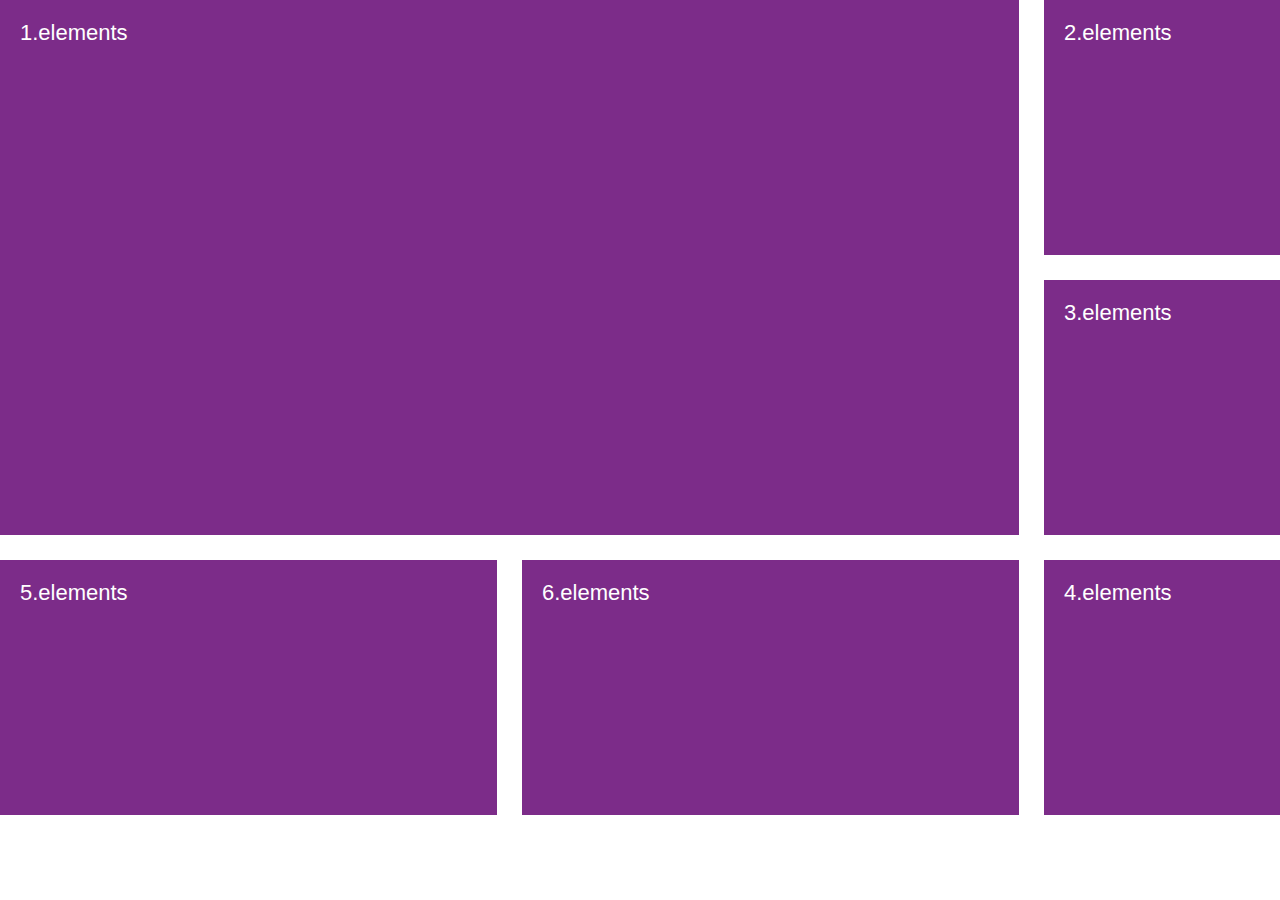
<file: index.html>
<!DOCTYPE html>
<html lang="en">
<head>
    <meta charset="UTF-8">
    <meta http-equiv="X-UA-Compatible" content="IE=edge">
    <meta name="viewport" content="width=device-width, initial-scale=1.0">
    <title>Document</title>
    <link rel="stylesheet" href="style.css">
</head>
<body>
    <div class="container">
        <div class="item item-1">1.elements</div>
        <div class="item item-2">2.elements</div>
        <div class="item item-3">3.elements</div>
        <div class="item item-4">4.elements</div>
        <div class="item item-5">5.elements</div>
        <div class="item item-6">6.elements</div>
    </div>
</body>
</html>
</file>
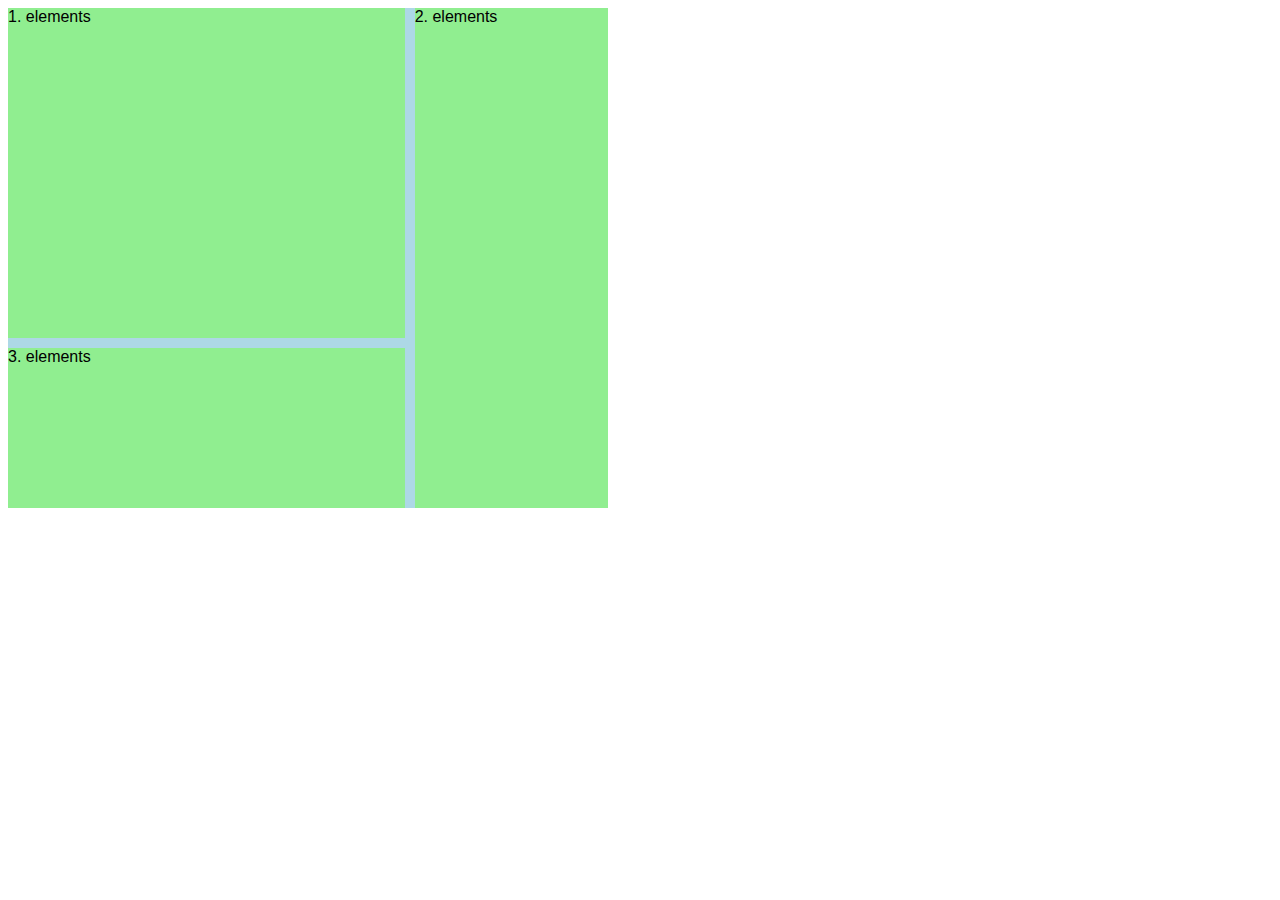
<file: 1uzdevums/index.html>
<!DOCTYPE html>
<html lang="lv">
  <head>
    <meta charset="UTF-8" />
    <meta http-equiv="X-UA-Compatible" content="IE=edge" />
    <meta name="viewport" content="width=device-width, initial-scale=1.0" />
    <title>Elementu izlīdzināšana</title>
    <link rel="stylesheet" href="style.css" />
  </head>
  <body>
    <div class="parent">
      <div class="child child-1">1. elements</div>
      <div class="child child-2">2. elements</div>
      <div class="child child-3">3. elements</div>
    </div>
  </body>
</html>
</file>
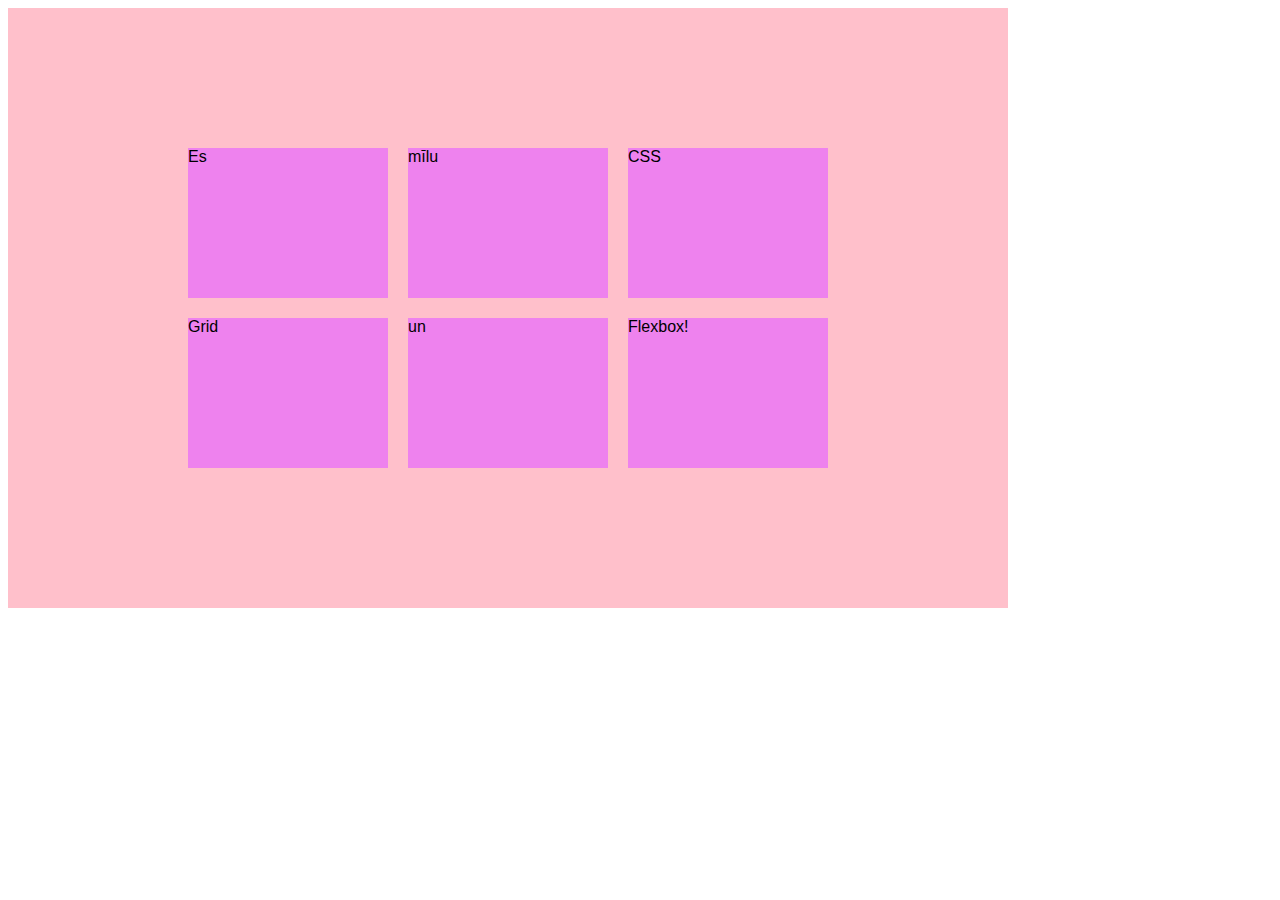
<file: 2uzdevums/index.html>
<!DOCTYPE html>
<html lang="lv">
  <head>
    <meta charset="UTF-8" />
    <meta http-equiv="X-UA-Compatible" content="IE=edge" />
    <meta name="viewport" content="width=device-width, initial-scale=1.0" />
    <title>Elementu izlīdzināšana</title>
    <link rel="stylesheet" href="style.css" />
  </head>
  <body>
    <div class="container">
      <div class="item">Es</div>
      <div class="item">mīlu</div>
      <div class="item">CSS</div>
      <div class="item">Grid</div>
      <div class="item">un</div>
      <div class="item">Flexbox!</div>
    </div>
  </body>
</html>
</file>
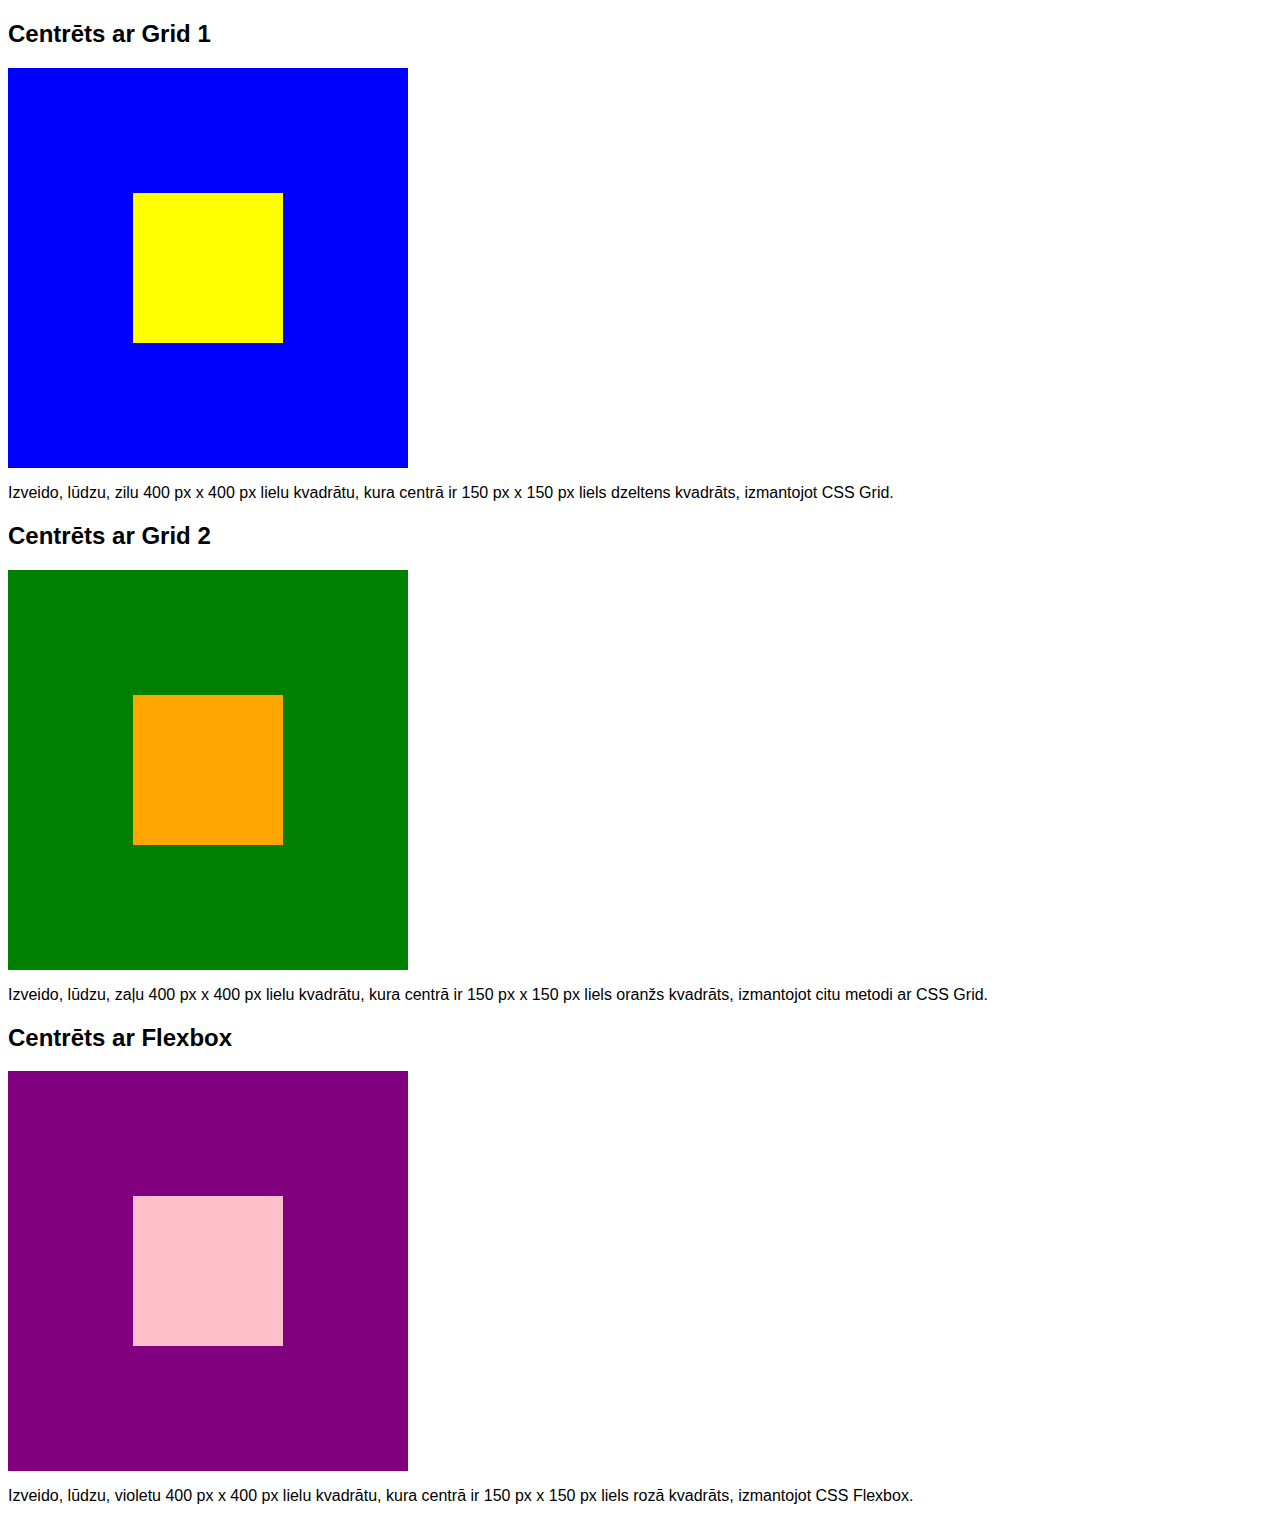
<file: 3uzdevums/index.html>
<!DOCTYPE html>
<html lang="lv">
  <head>
    <meta charset="UTF-8" />
    <meta http-equiv="X-UA-Compatible" content="IE=edge" />
    <meta name="viewport" content="width=device-width, initial-scale=1.0" />
    <title>Elementu izlīdzināšana</title>
    <link rel="stylesheet" href="style.css" />
  </head>
  <body>
    
    <h2>Centrēts ar Grid 1</h2>
    <div class="kvadrats">
      <div class="mini-kvadrats"></div>
    </div>
    <p>
      Izveido, lūdzu, zilu 400 px x 400 px lielu kvadrātu, kura centrā ir 150 px
      x 150 px liels dzeltens kvadrāts, izmantojot CSS Grid.
    </p>
    <h2>Centrēts ar Grid 2</h2>
    <div class="kvadrats-2">
      <div class="mini-kvadrats-2"></div>
    </div>
    <p>
      Izveido, lūdzu, zaļu 400 px x 400 px lielu kvadrātu, kura centrā ir 150 px
      x 150 px liels oranžs kvadrāts, izmantojot citu metodi ar CSS Grid.
    </p>
    <h2>Centrēts ar Flexbox</h2>
    <div class="kvadrats-3">
      <div class="mini-kvadrats-3"></div>
    </div>
    <p>
      Izveido, lūdzu, violetu 400 px x 400 px lielu kvadrātu, kura centrā ir 150
      px x 150 px liels rozā kvadrāts, izmantojot CSS Flexbox.
    </p>
  </body>
</html>
</file>
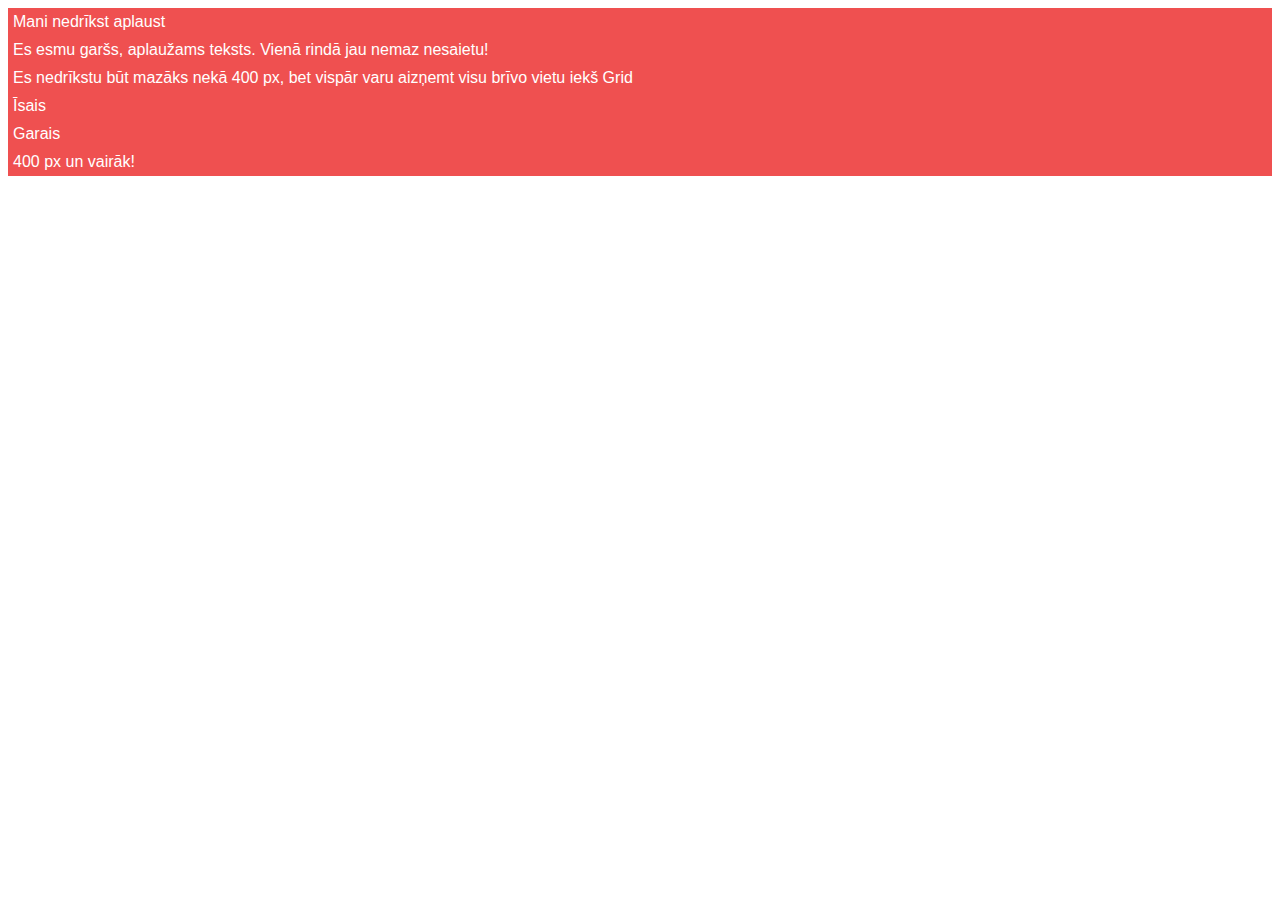
<file: 4uzdevums/index.html>
<!DOCTYPE html>
<html lang="lv">
  <head>
    <meta charset="UTF-8" />
    <meta http-equiv="X-UA-Compatible" content="IE=edge" />
    <meta name="viewport" content="width=device-width, initial-scale=1.0" />
    <title>Elementu izlīdzināšana</title>
    <link rel="stylesheet" href="style.css" />
  </head>
  <body>
    <div class="container">
      <div class="item">Mani nedrīkst aplaust</div>
      <div class="item">
        Es esmu garšs, aplaužams teksts. Vienā rindā jau nemaz nesaietu!
      </div>
      <div class="item">
        Es nedrīkstu būt mazāks nekā 400 px, bet vispār varu aizņemt visu brīvo
        vietu iekš Grid
      </div>
      <div class="item">Īsais</div>
      <div class="item">Garais</div>
      <div class="item">400 px un vairāk!</div>
    </div>
  </body>
</html>
</file>
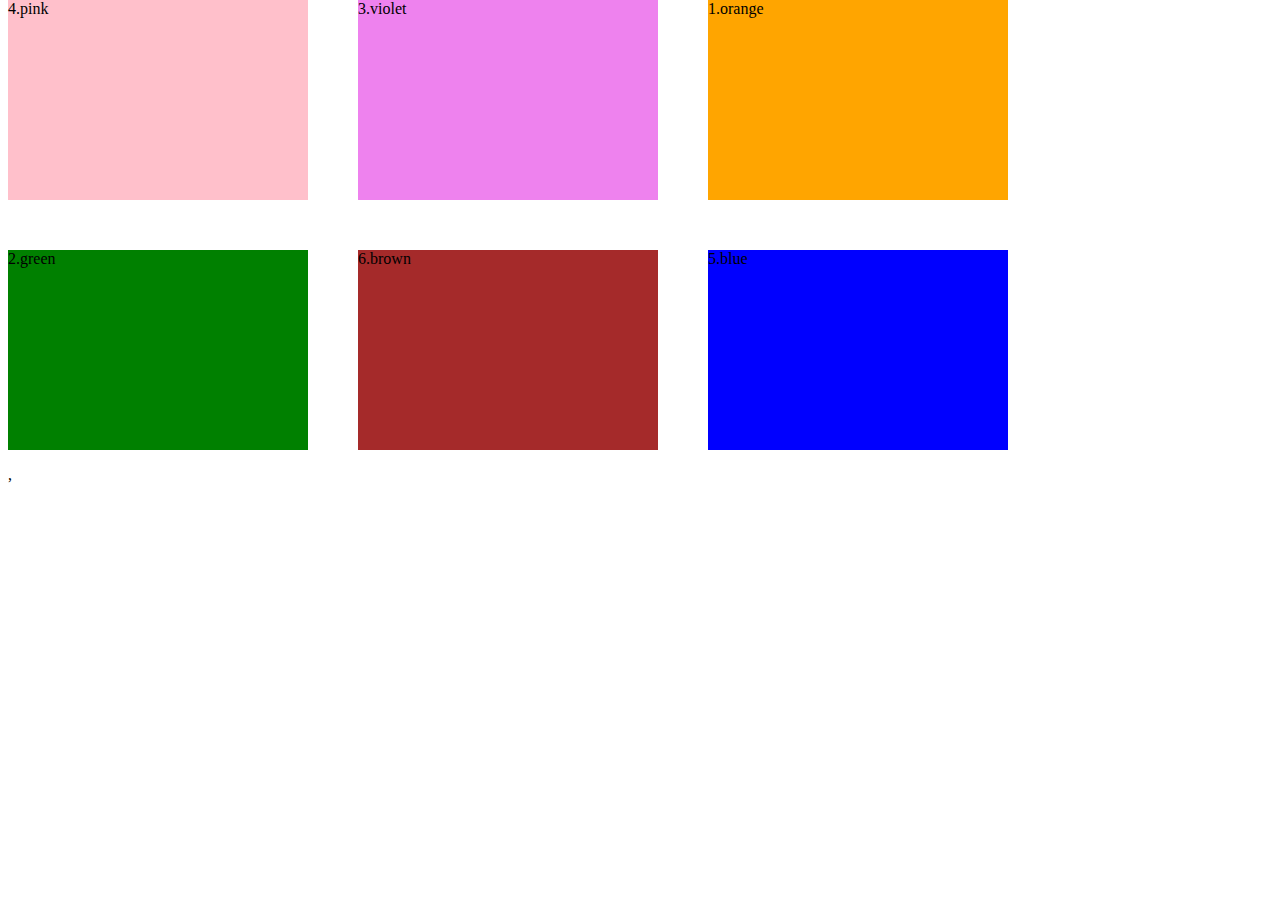
<file: grid-positioning.html>
<!DOCTYPE html>
<html lang="en">
<head>
    <meta charset="UTF-8">
    <meta http-equiv="X-UA-Compatible" content="IE=edge">
    <meta name="viewport" content="width=device-width, initial-scale=1.0">
    <title>Document</title>
    <link rel="stylesheet" href="grid.positioning.css">
</head>
<body>
    <div class="container">
        <item class="item-1">1.orange</item>
        <item class="item-2">2.green</item>
        <item class="item-3">3.violet</item>
        <item class="item-4">4.pink</item>
        <item class="item-5">5.blue</item>
        <item class="item-6">6.brown</item>
        </div>
        <p>,</p>
</body>
</html>
</file>
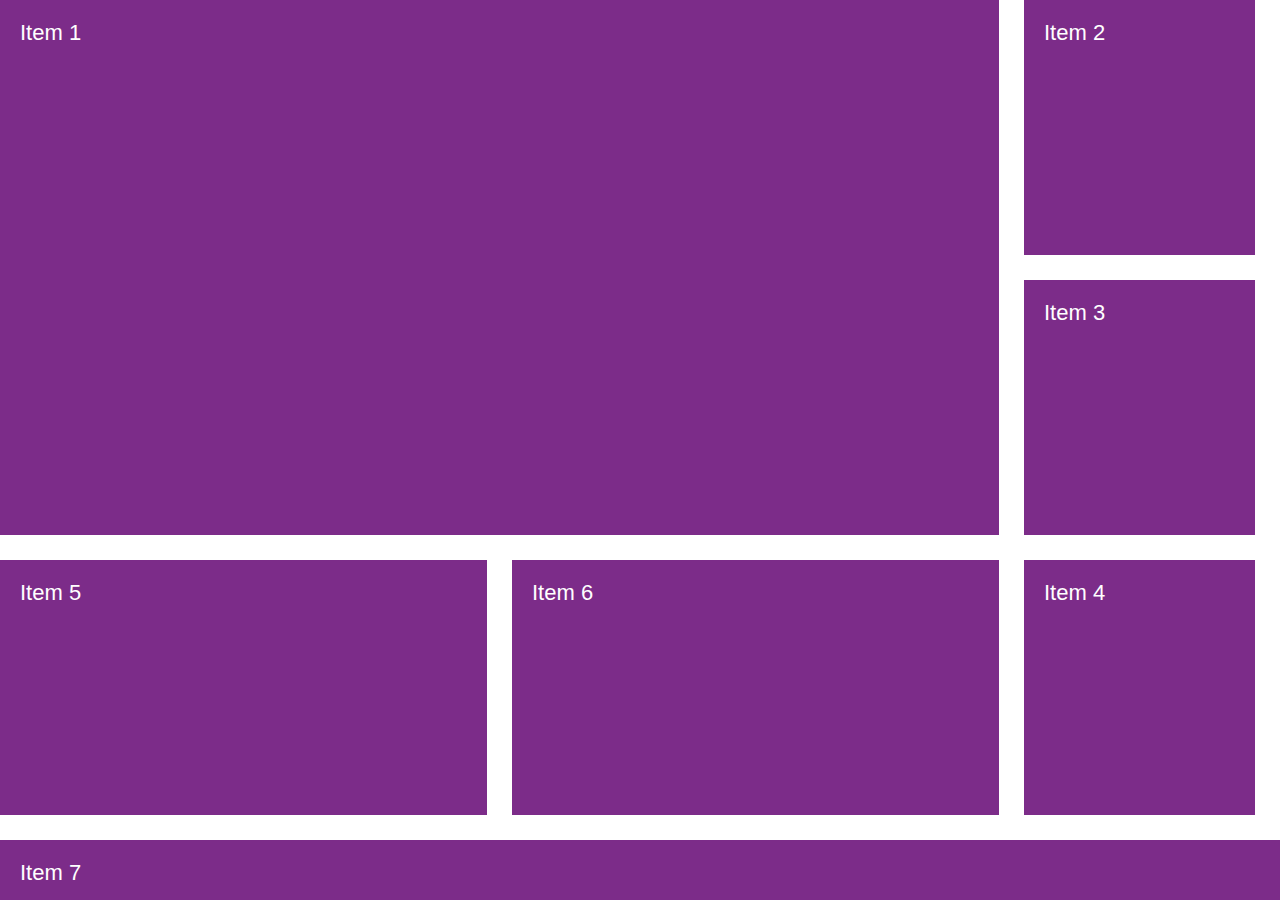
<file: grid.html>
<!DOCTYPE html>
<html lang="en">
  <head>
    <meta charset="UTF-8" />
    <meta http-equiv="X-UA-Compatible" content="IE=edge" />
    <meta name="viewport" content="width=device-width, initial-scale=1.0" />
    <title>Document</title>
    <link rel="stylesheet" href="style.css" />
  </head>
  <body>
    <div class="container">
      <div class="item item-1">Item 1</div>
      <div class="item item-2">Item 2</div>
      <div class="item item-3">Item 3</div>
      <div class="item item-4">Item 4</div>
      <div class="item item-5">Item 5</div>
      <div class="item item-6">Item 6</div>
      <div class="item item-7">Item 7</div>
    </div>
  </body>
</html>
</file>
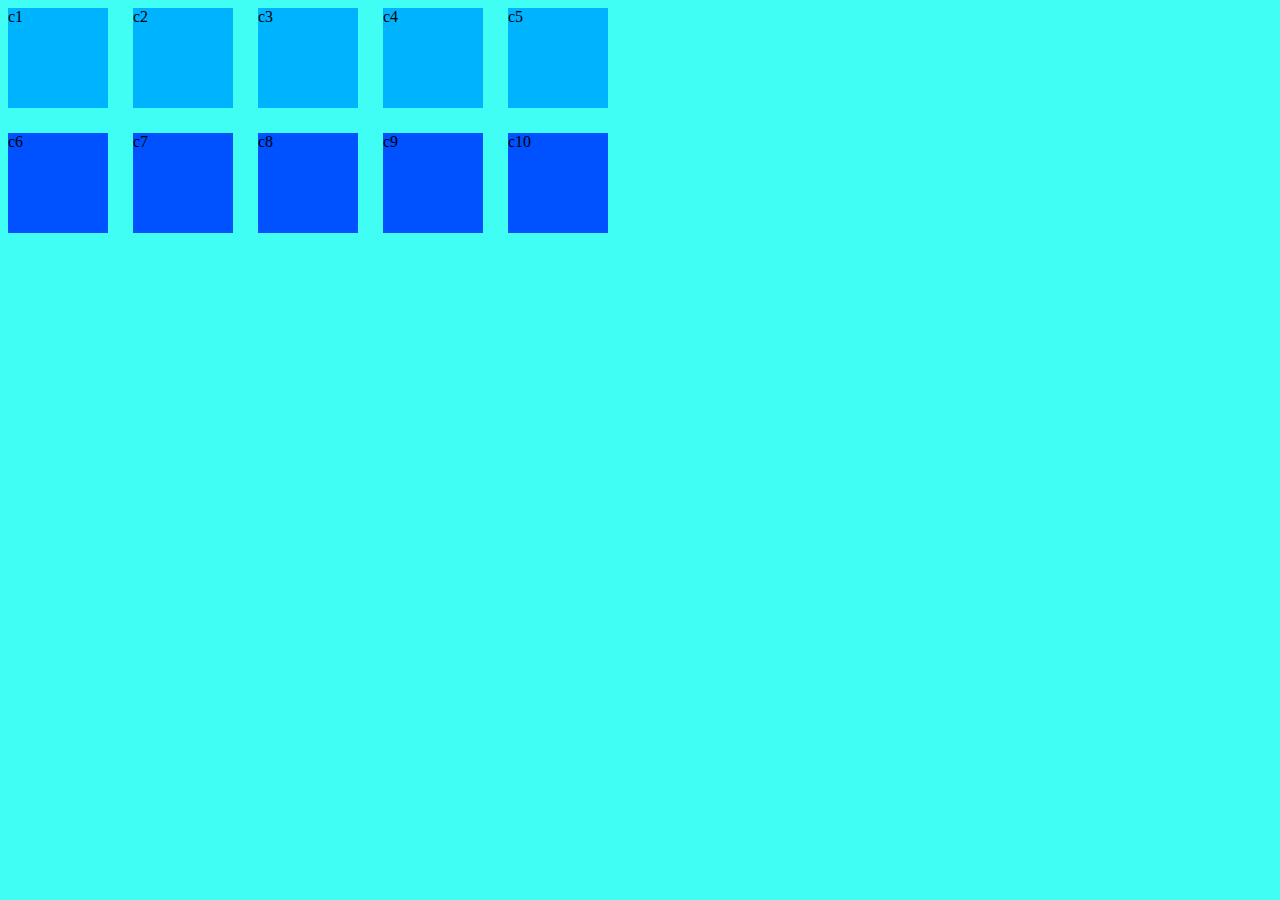
<file: grid10.html>
<!DOCTYPE html>
<html lang="en">
<head>
    <meta charset="UTF-8">
    <meta http-equiv="X-UA-Compatible" content="IE=edge">
    <meta name="viewport" content="width=device-width, initial-scale=1.0">
    <title>Document</title>
    <link rel="stylesheet" href="grid10.css">
</head>
<body style="background-color:#40fef4">
    <div class="container">
        <item class="item-1">c1</item>
        <item class="item-2">c2</item>
        <item class="item-3">c3</item>
        <item class="item-4">c4</item>
        <item class="item-5">c5</item>
        <item class="item-6">c6</item>
        <item class="item-7">c7</item>
        <item class="item-8">c8</item>
        <item class="item-9">c9</item>
        <item class="item-10">c10</item>
    </div>
</body>
</html>
</file>
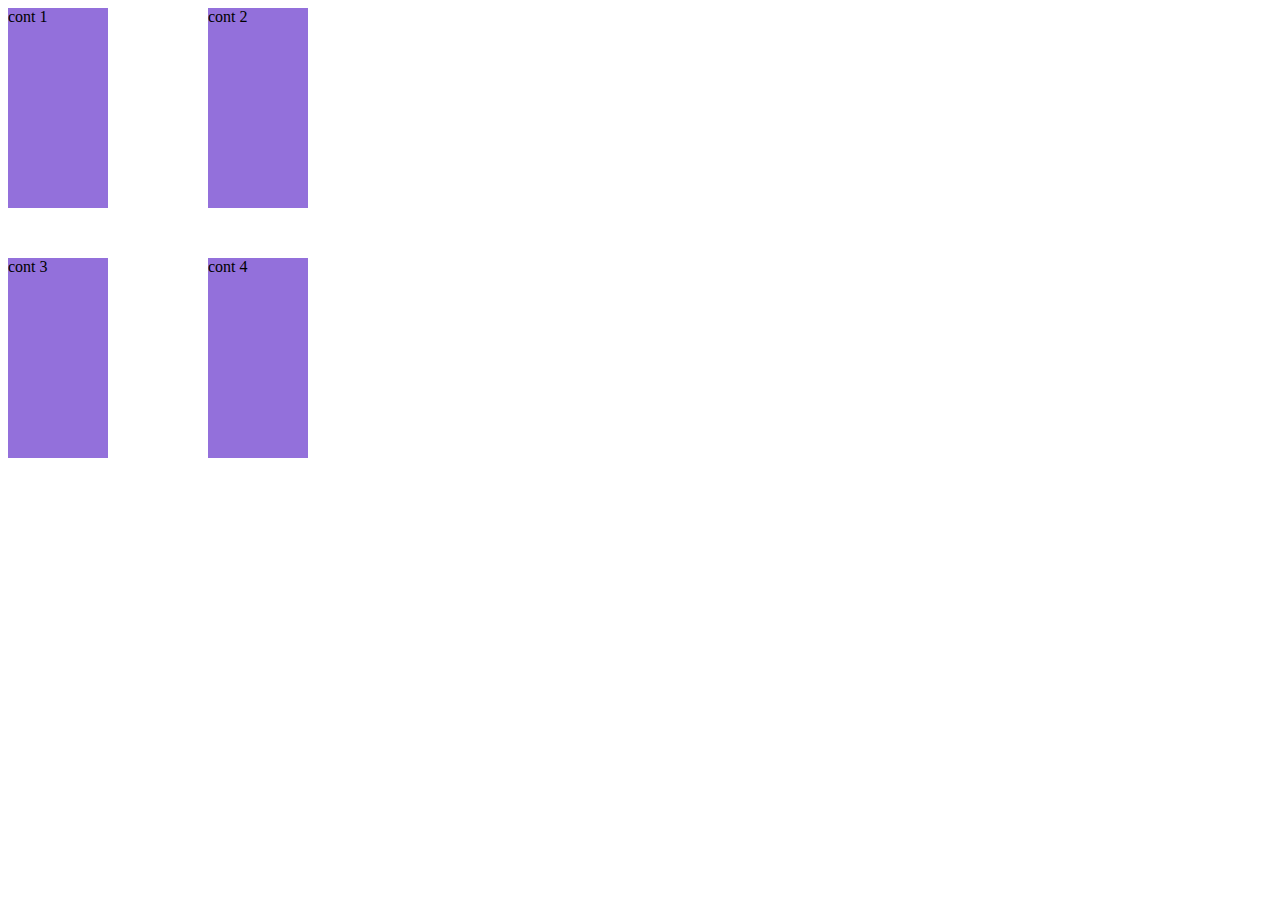
<file: grid4.html>
<!DOCTYPE html>
<html lang="en">
<head>
    <meta charset="UTF-8">
    <meta http-equiv="X-UA-Compatible" content="IE=edge">
    <meta name="viewport" content="width=device-width, initial-scale=1.0">
    <title>Document</title>
    <link rel="stylesheet" href="grid4.css">
</head>
<body>
    <div class="container">
        <div class="item item-1">cont 1</div>
        <div class="item item-2">cont 2</div>
        <div class="item item-3">cont 3</div>
        <div class="item item-4">cont 4</div>
    </div>
</body>
</html>
</file>
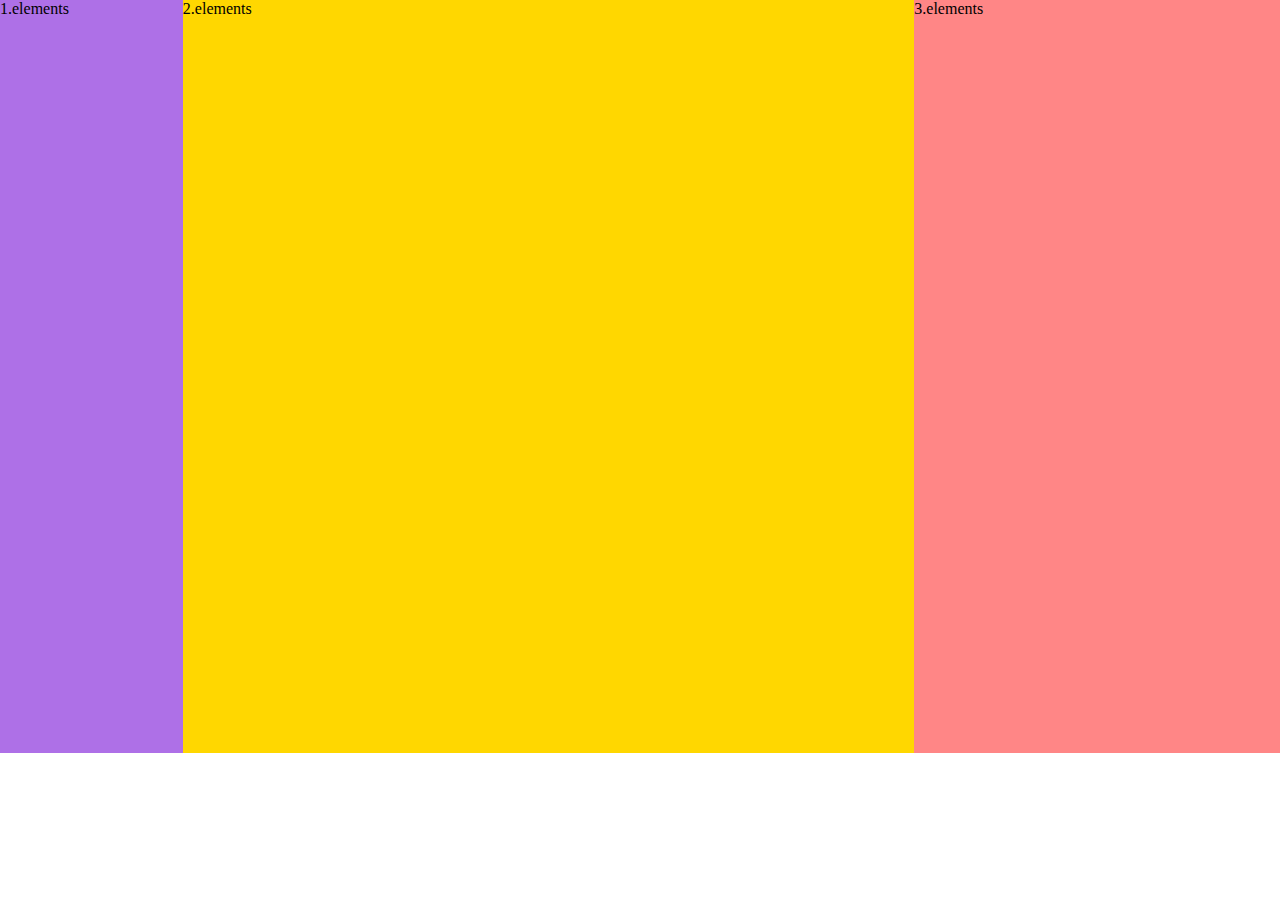
<file: layout-fr.html>
<!DOCTYPE html>
<html lang="en">
<head>
    <meta charset="UTF-8">
    <meta http-equiv="X-UA-Compatible" content="IE=edge">
    <meta name="viewport" content="width=device-width, initial-scale=1.0">
    <title>Document</title>
    <link rel="stylesheet" href="layout-fr.css">
</head>
<body>
    <div class="container">
        <div class="item item-1">1.elements</div>
        <div class="item item-2">2.elements</div>
        <div class="item item-3">3.elements</div>
    </div>
</body>
</html>
</file>
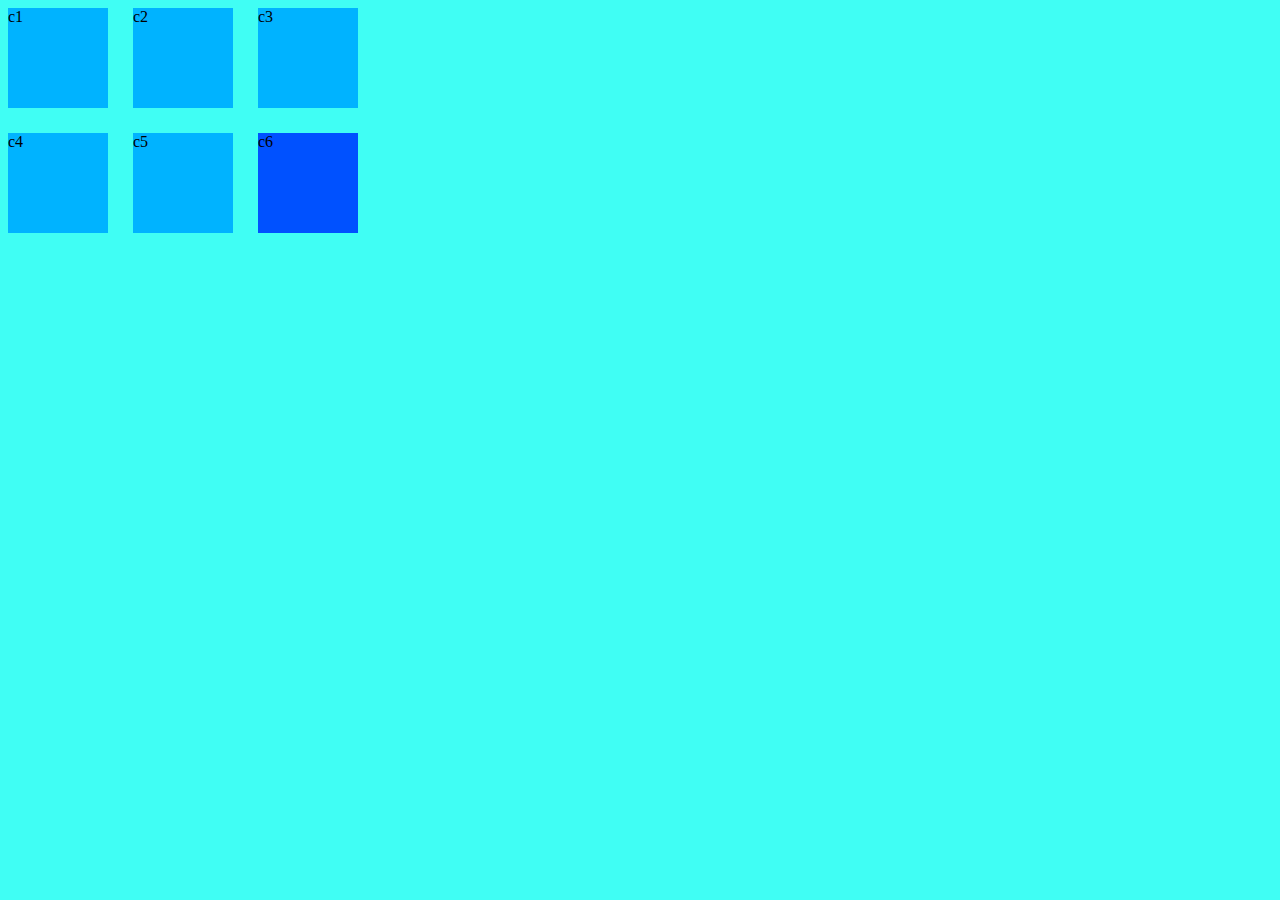
<file: uzdevums-1.html>
<!DOCTYPE html>
<html lang="en">
<head>
    <meta charset="UTF-8">
    <meta http-equiv="X-UA-Compatible" content="IE=edge">
    <meta name="viewport" content="width=device-width, initial-scale=1.0">
    <title>Document</title>
    <link rel="stylesheet" href="uzdevums-2.css">
</head>
<body style="background-color:#40fef4">
    <div class="container">
        <item class="item-1">c1</item>
        <item class="item-2">c2</item>
        <item class="item-3">c3</item>
        <item class="item-4">c4</item>
        <item class="item-5">c5</item>
        <item class="item-6">c6</item>
    </div>
</body>
</html>
</file>
<file: style.css>
*,
*::before,
*::after {
  box-sizing: border-box;
  margin: 0;
  padding: 0;
}

:root {
  font-family: sans-serif;
}

.container {
  width: 100vw;
  height: 100vh;
  background-color: white;
  display: grid;
  grid-template-columns: repeat(5, 1fr);
  grid-template-rows: repeat(3, 1fr) 60px;
  gap: 25px;
}

.item {
  background-color: rgb(124, 44, 137);
  color: white;
  padding: 20px;
  font-size: 22px;
}

.item-1 {
  grid-row: 1 / span 2;
  grid-column: 1 / 5;
}

.item-2 {
  grid-row: 1/ 2;
  grid-column:  5/ 6;
}

.item-3 {
  grid-row:  2/3 ;
  grid-column: 5 / 6;
}

.item-4 {
  grid-row: 3/ 3;
  grid-column: 5 / 6;
}

.item-5 {
  grid-row: 3 / span 1 ;
  grid-column:  1/ span 2 ;
}

.item-6 {
  grid-row: 3 / span 1 ;
  grid-column:  3/ span 2;
}

.item-7 {
  grid-row: 4 / 5;
  grid-column:  1/ span 6;
}
</file>
<file: 1uzdevums/style.css>
.parent {
  width: 600px;
  height: 500px;
  background-color: lightblue;

  /* Izveido, lūdzu, CSS Grid, kuram ir 3 vienāda platuma kolonnas
  un 3 vienāda augstuma rindas. Atstarpe starp elementiem - 10 px. 
  Izvieto 3 elementus, nemainot HTML, tā kā parādīts attēls.png*/
    display:grid;
    gap: 10px;
    grid-template-columns: repeat(3, 1fr);
    grid-template-rows: repeat(3, 1fr);
    column-gap: 10px;
    row-gap: 10px;
}



.child {
  background-color: lightgreen;
  font-family: sans-serif;
}
.child-1 {
  grid-column:1/3;
  grid-row:1/3;
}
.child-2 {
  grid-column:3/4;
  grid-row:1/4;
}
.child-3 {
  grid-column:1/3;
  grid-row:3/4;
}
</file>
<file: 2uzdevums/style.css>
.container {
  width: 1000px;
  height: 600px;
  background-color: pink;

  /* Izvieto, lūdzu, elementus ar klasi item 3 kolonnās,
  katra 200 px plata un 2 rindās, katra 150px augsta. */
display: grid;
grid-template-columns: repeat(3, 200px);
grid-template-rows: repeat(2, 150px);
justify-content: center;
align-content: center;
  gap: 20px;

}

.item {
  background-color: violet;
  font-family: sans-serif;
}
</file>
<file: 3uzdevums/style.css>
:root {
  font-family: sans-serif;
}
.kvadrats {
  width: 400px;
  height: 400px;
  background-color: blue;
  display: grid;
  grid-template-columns: 150px;
  grid-template-rows: 150px;
  justify-content: center;
  align-content: center;

}
.mini-kvadrats {
  width: 150px;
  height: 150px;
  background-color: yellow;

}

.kvadrats-2 {
  width: 400px;
  height: 400px;
  background-color: green;
  display: grid;
  justify-items: center;
  align-items: center;

}
.mini-kvadrats-2{
  width: 150px;
  height: 150px;
  background-color: orange;

}

.kvadrats-3 {
  width: 400px;
  height: 400px;
  background-color: purple;
  display: flex;
  justify-content: center;
  align-items: center;

}
.mini-kvadrats-3{
  width: 150px;
  height: 150px;
  background-color: pink;

}
</file>
<file: 4uzdevums/style.css>
.container {
  background-color: rgb(255, 221, 0);

  /* Izvieto, lūdzu, CSS Grid ar 3 tādām kolonnām,
  kādas vēlas būt katrs no tekstiem 1. rindā.
  Kopā ir 2 rindas un tās aizņem tieši tik daudz vietas,
  cik garākajam tekstam vajadzīgs.*/

  gap: 10px;
}

.item {
  background-color: rgb(239, 80, 80);
  font-family: sans-serif;
  color: white;
  padding: 5px;
}
</file>
<file: grid.positioning.css>
.item-1 {
    background-color: orange;
    grid-row: 1;
    grid-column: 3;
}
.item-2 {
    background-color:green;
    grid-row: 2;
    grid-column: -4;
}
.item-3 {
    background-color:violet;
    grid-row: 1;
    grid-column: 2;
}
.item-4 {
    background-color: pink;
    grid-row: 1;
    grid-column: 1;
}
.item-5 {
    background-color: blue;
}
.item-6 {
    background-color: brown;
    grid-row: 2;
    grid-column: 2;
}
.container {
    display:grid;
    grid-template-columns:300px 300px 300px ;
    grid-template-rows: 200px 200px;
    row-gap: 50px;
    column-gap: 50px;
}
body{
    margin-top:auto;
}
</file>
<file: grid10.css>
.item-1 {
    background-color: #00b3ff;
}
.item-2 {
    background-color: #00b3ff;
}
.item-3 {
    background-color: #00b3ff;
}
.item-4 {
    background-color: #00b3ff;
}
.item-5 {
    background-color: #00b3ff;
}
.item-6 {
    background-color: #0051ff;
}
.item-7 {
    background-color: #0051ff;
}
.item-8 {
    background-color: #0051ff;
}
.item-9 {
    background-color: #0051ff;
}
.item-10 {
    background-color: #0051ff;
}
.container {
    display:grid;
    grid-template-columns:100px 100px 100px 100px 100px ;
    grid-template-rows: 100px 100px ;
    row-gap: 25px;
    column-gap: 25px;
}
</file>
<file: grid4.css>
.item {
    background-color: mediumpurple;
}
.container {
    display:grid;
    grid-template-columns:100px 100px ;
    grid-template-rows: 200px 200px ;
    row-gap: 50px;
    column-gap: 100px;
}
</file>
<file: layout-fr.css>
.container {
    display:grid;
    grid-template-columns:1fr 4fr 2fr;
    grid-template-rows: 753px;
}body {
    margin: 0;
    

}





.item-1 {
    background-color: rgb(174, 112, 231);
}
.item-2{
    background-color:gold;
}
.item-3 {
    background-color: rgb(255, 134, 134);
}
</file>
<file: uzdevums-2.css>
.item-1 {
    background-color: #00b3ff;
}
.item-2 {
    background-color: #00b3ff;
}
.item-3 {
    background-color: #00b3ff;
}
.item-4 {
    background-color: #00b3ff;
}
.item-5 {
    background-color: #00b3ff;
}
.item-6 {
    background-color: #0051ff;
}
.container {
    display:grid;
    grid-template-columns:100px 100px 100px;
    grid-template-rows: 100px 100px ;
    row-gap: 25px;
    column-gap: 25px;
}
</file>
